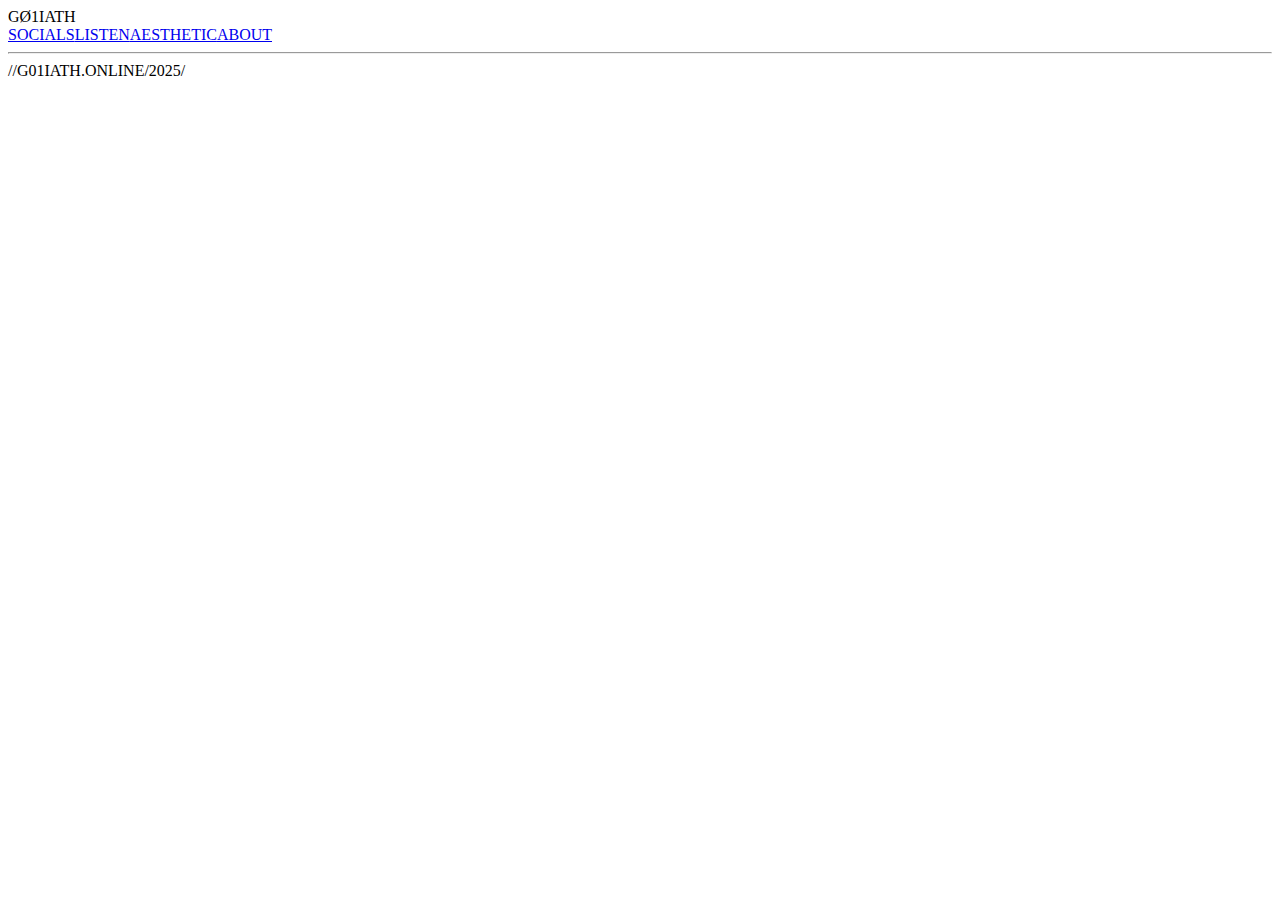
<file: public/index.html>
<!doctype html><html lang="en"><head>
<meta charset="UTF-8">
<meta name="viewport" content="width=device-width, initial-scale=1.0">
<meta property="og:url" content="G01IATH.ONLINE">
<meta property="og:type" content="website">
<meta property="og:title" content="GØ1IATH.ONLINE">
<meta property="og:description" content="Homepage of music producer GØ1IATH">
<meta property="og:image" content="thumb.png">
<link href="thumb.png" rel="apple-touch-icon">
<script src="main.js" onload="run();" defer>
</script></head></html>
</file>
